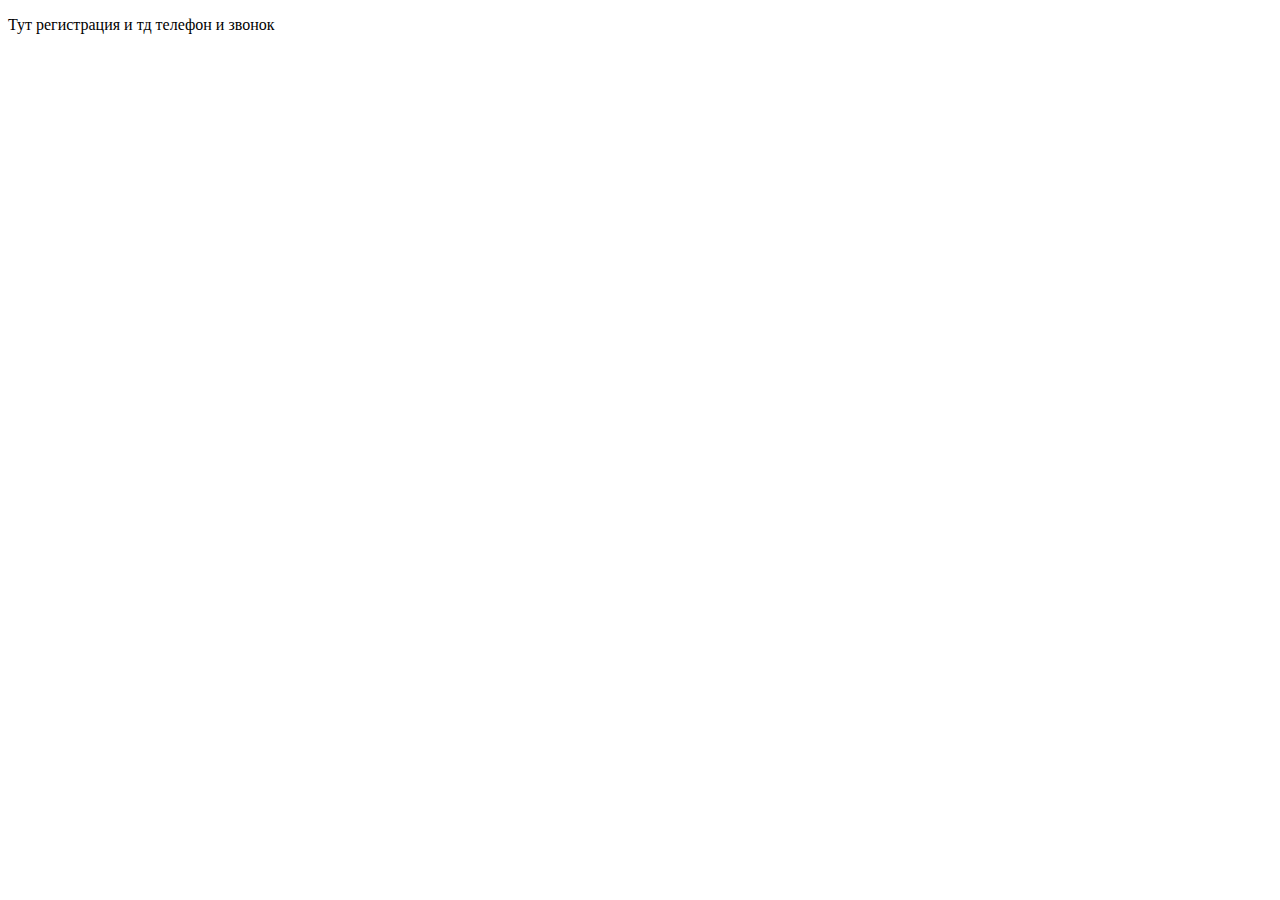
<file: app/templates/phone.html>
<!DOCTYPE html>
<!--[if lt IE 7]>      <html class="no-js lt-ie9 lt-ie8 lt-ie7"> <![endif]-->
<!--[if IE 7]>         <html class="no-js lt-ie9 lt-ie8"> <![endif]-->
<!--[if IE 8]>         <html class="no-js lt-ie9"> <![endif]-->
<!--[if gt IE 8]>      <html class="no-js"> <!--<![endif]-->
<html>
    <head>
        <meta charset="utf-8">
        <meta http-equiv="X-UA-Compatible" content="IE=edge">
        <title></title>
        <meta name="description" content="">
        <meta name="viewport" content="width=device-width, initial-scale=1">
        <link rel="stylesheet" href="">
    </head>
    <body>
        <!--[if lt IE 7]>
            <p class="browsehappy">You are using an <strong>outdated</strong> browser. Please <a href="#">upgrade your browser</a> to improve your experience.</p>
        <![endif]-->
        <p>Тут регистрация и тд телефон и звонок</p>
        <script src="" async defer></script>
    </body>
</html>
</file>
